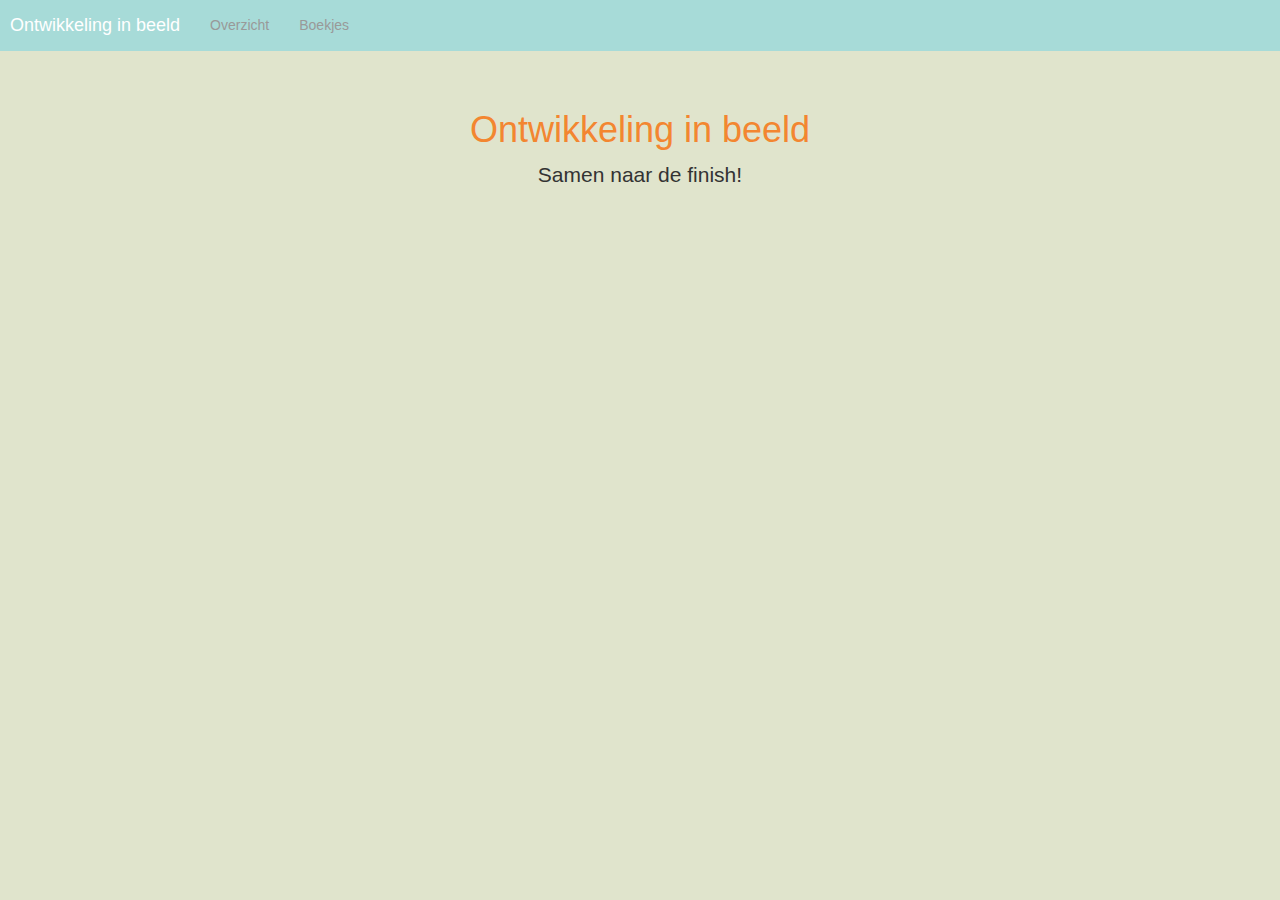
<file: index.html>
<!DOCTYPE html>
<html lang="en">
<head>
    <meta charset="utf-8">
    <meta name="viewport" content="width=device-width, initial-scale=1.0">

    <title>Ontwikkeling in beeld</title>

    <link href="www/bootstrap/css/bootstrap.css" rel="stylesheet">
    <link href="www/css/theme.css" rel="stylesheet">
    <!--[if lt IE 9]>
        <script src="www/js/html5shiv.min.js"></script>
        <script src="www/js/es5-shim.min.js"></script>
    <![endif]-->
</head>
<body>

    <div class="navbar navbar-inverse navbar-fixed-top">
        <div class="container">
            <div class="navbar-header">
                <button type="button" class="navbar-toggle" data-toggle="collapse" data-target=".navbar-collapse">
                    <span class="icon-bar"></span>
                    <span class="icon-bar"></span>
                    <span class="icon-bar"></span>
                </button>
                <a class="navbar-brand" href="#">Ontwikkeling in beeld</a>
            </div>
            <div class="collapse navbar-collapse">
                <ul class="nav navbar-nav">
                    <li><a href="#overzicht">Overzicht</a></li>
                    <li><a href="#boekjes">Boekjes</a></li>
                </ul>
            </div><!--/.nav-collapse -->
        </div>
    </div>

    <div class="container">

        <div class="welcome-title">
            <h1>Ontwikkeling in beeld</h1>
            <p class="lead">Samen naar de finish!</p>
        </div>
    </div><!-- /.container -->

    <script src="www/js/jquery.min.js"></script>
    <script src="www/bootstrap/js/bootstrap.min.js"></script>
</body>
</html>
</file>
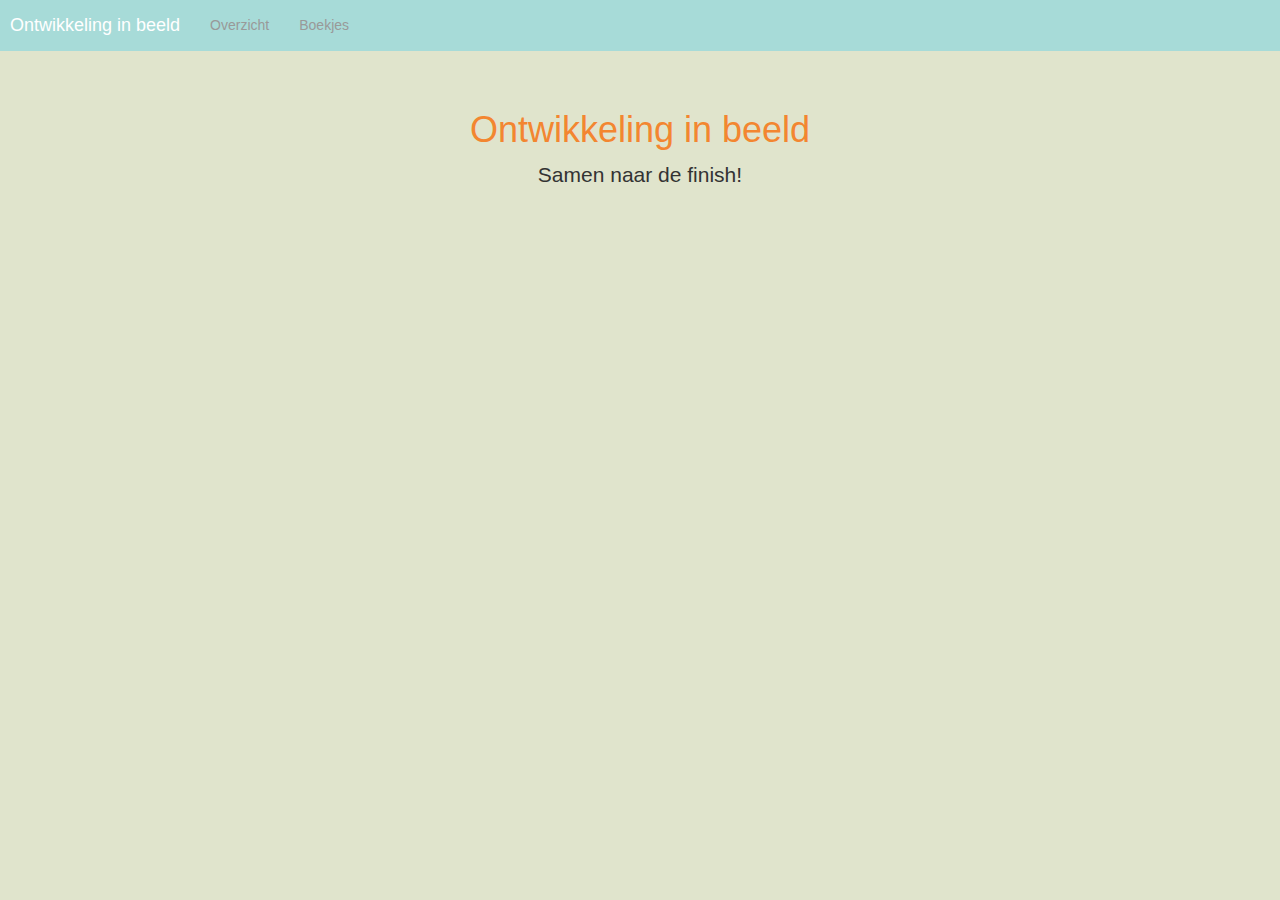
<file: www/index.html>
<!DOCTYPE html>
<html lang="en">
<head>
    <meta charset="utf-8">
    <meta name="viewport" content="width=device-width, initial-scale=1.0">

    <title>Ontwikkeling in beeld</title>

    <link href="bootstrap/css/bootstrap.css" rel="stylesheet">
    <link href="css/theme.css" rel="stylesheet">
    <!--[if lt IE 9]>
        <script src="js/vendor/html5shiv.min.js"></script>
        <script src="js/vendor/es5-shim.min.js"></script>
    <![endif]-->
</head>
<body>

    <div class="navbar navbar-inverse navbar-fixed-top">
        <div class="container">
            <div class="navbar-header">
                <button type="button" class="navbar-toggle" data-toggle="collapse" data-target=".navbar-collapse">
                    <span class="icon-bar"></span>
                    <span class="icon-bar"></span>
                    <span class="icon-bar"></span>
                </button>
                <a class="navbar-brand" href="#">Ontwikkeling in beeld</a>
            </div>
            <div class="collapse navbar-collapse">
                <ul class="nav navbar-nav">
                    <li><a href="#overzicht">Overzicht</a></li>
                    <li><a href="#boekjes">Boekjes</a></li>
                </ul>
            </div><!--/.nav-collapse -->
        </div>
    </div>

    <div class="container">

        <div class="welcome-title">
            <h1>Ontwikkeling in beeld</h1>
            <p class="lead">Samen naar de finish!</p>
        </div>
    </div><!-- /.container -->

    <script src="js/jquery.min.js"></script>
    <script src="bootstrap/js/bootstrap.min.js"></script>
</body>
</html>
</file>
<file: www/css/theme.css>
body {
  padding-top: 50px;
  background: #E0E4CC;
}
.navbar { padding-left: 10px; background: #A7DBD8; color: #E0E4CC; border-color: #A7DBD8; }
h1 { color: #F38630 }
.welcome-title {
  padding: 40px 15px;
  text-align: center;
}
</file>
